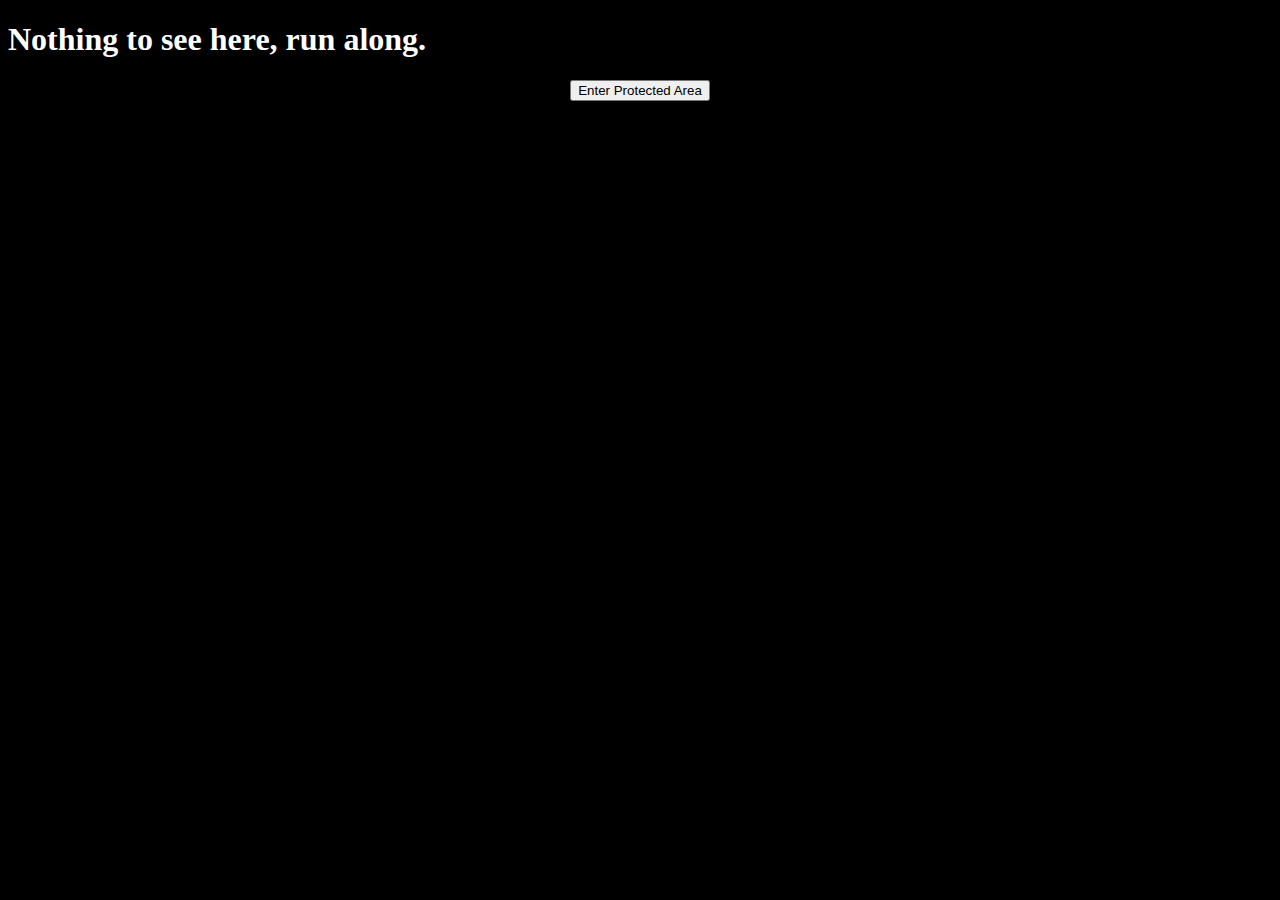
<file: index.html>
<!DOCTYPE html>
<html lang="en-US">
	<head>
		<title> ScarletSMP+ Sheets </title>
		<meta name="author" content="ScarletRebellion">
		<meta name="keywords" content="ScarletRebellion, ScarletSMP, Google, Sheets, GoogleSheets">
		<meta name="description" content="The site for the sheets of the ScarletSMP moderator users.">
		<meta name="viewport" content="width=devide-width, initial-scale=1.0">
		<style>
			body {
			background: black;
			font-family: "Rye", cursive;
			}
            .Rye {
            color: white;
            font-family: "Rye", cursive;
            }
		</style>
	</head>
	<body>
		<h1 class="Rye">Nothing to see here, run along.</h1>
		<SCRIPT>
function passWord() {
var testV = 1;
var pass1 = prompt('Please enter a page to go to.',' ');
while (testV < 3) {
if (!pass1) 
history.go(-1);
if (pass1.toLowerCase() == "Sheet3") {
alert('Redirecting to page now');
window.open('Sheet3.html');
break;
}
if (pass1.toLowerCase() == "Sheet4") {
alert('Redirecting to page now');
window.open('Sheet4.html');
break;
}
if (pass1.toLowerCase() == "Sheet5") {
alert('Redirecting to page now');
window.open('Sheet5.html');
break;
}
if (pass1.toLowerCase() == "Sheet2") {
alert('Redirecting to page now');
window.open('Sheet2.html');
break;
} 
testV+=1;
var pass1 = 
prompt('Access Denied - Page incorrect, Please Try Again.','Password');
}
if (pass1.toLowerCase()!="password" & testV ==3) 
history.go(-1);
return " ";
} 
</SCRIPT>
<CENTER>
<FORM>
<input type="button" value="Enter Protected Area" onClick="passWord()">
</FORM>
</CENTER>
</file>
